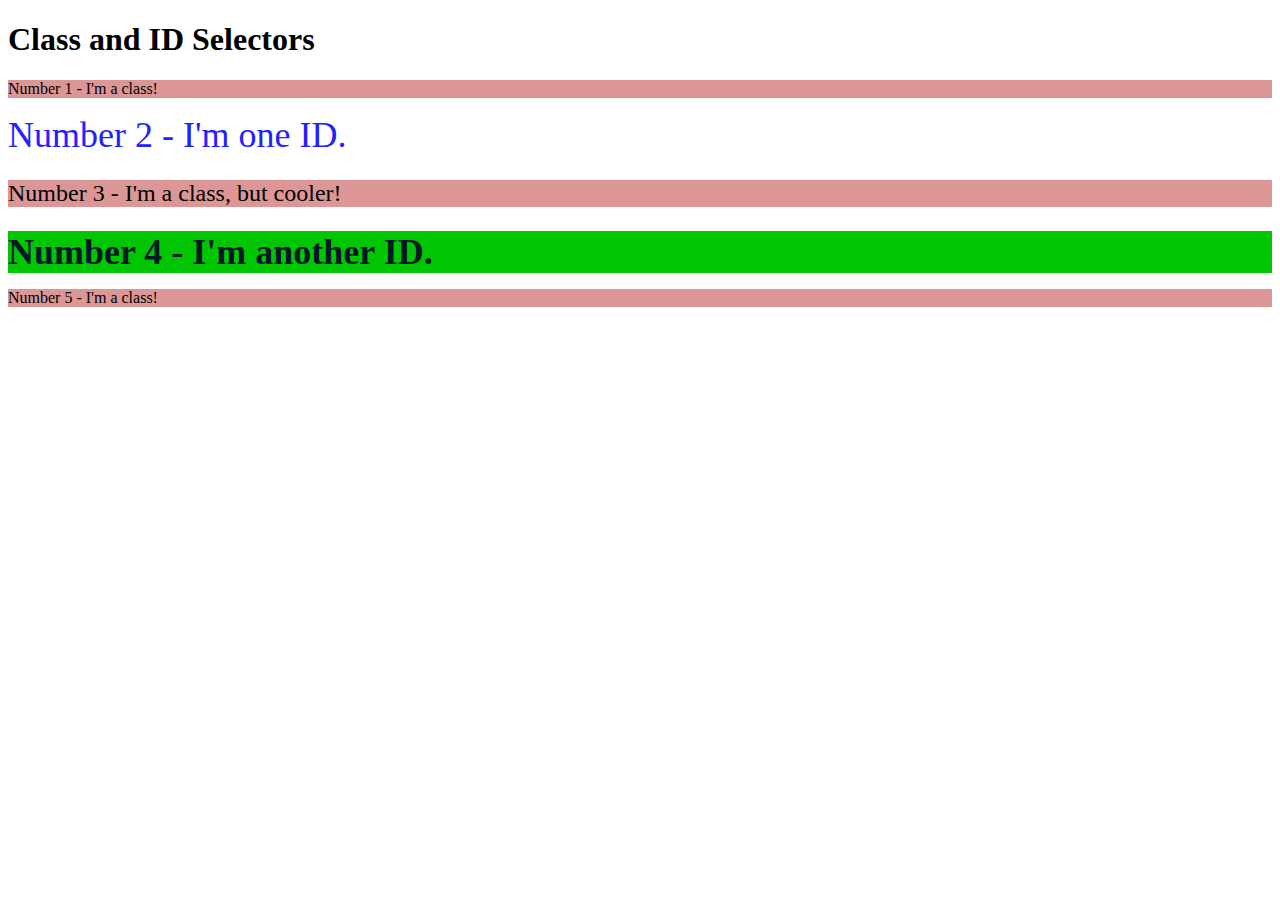
<file: index.html>
<!DOCTYPE html>
<html lang="en">
  <head>
    <meta charset="UTF-8">
    <meta http-equiv="X-UA-Compatible" content="IE=edge">
    <meta name="viewport" content="width=device-width, initial-scale=1.0">
    <title>Class and ID Selectors</title>
    <link rel="stylesheet" href="styles.css">

  </head>

     <body>

        <h1>Class and ID Selectors</h1>
        <p class="num1">Number 1 - I'm a class!</p>
        <div id="num2">Number 2 - I'm one ID.</div> <!-- 36px, Blue-->
        <p class="num3">Number 3 - I'm a class, but cooler!</p> <!--24px-->
        <div id="num4">Number 4 - I'm another ID.</div> <!--lightGreen, 25px, BOLD-->
        <p class="num5">Number 5 - I'm a class!</p>
    
      </body>

</html>
</file>
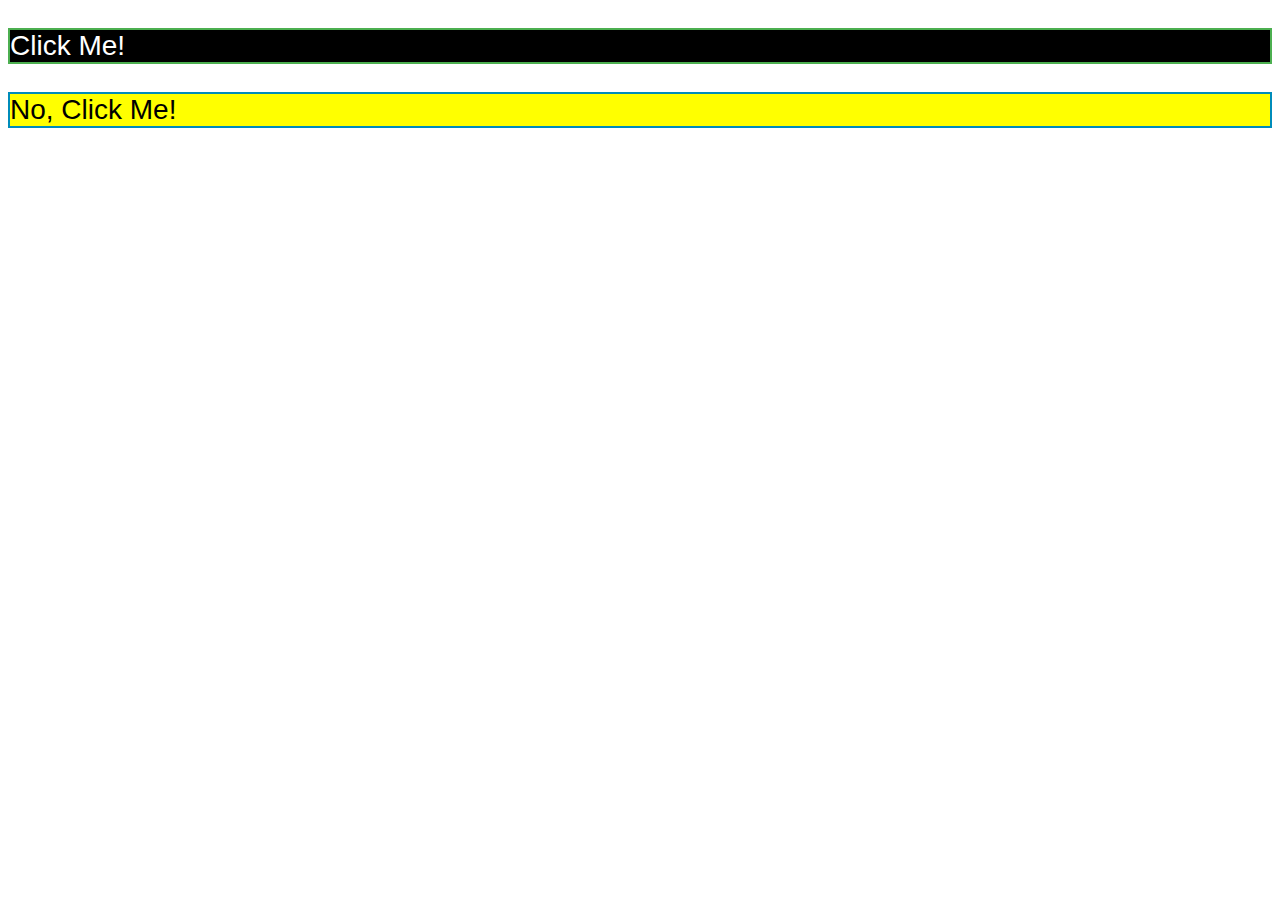
<file: 01-css-methods/index.html>
<!--Exercise 03 -->


<!DOCTYPE html>
<html lang="en">
  <head>
    <meta charset="UTF-8">
    <meta http-equiv="X-UA-Compatible" content="IE=edge">
    <meta name="viewport" content="width=device-width, initial-scale=1.0">
    <title>Grouping Selectors</title>
    <link rel="stylesheet" href="styles2.css">
  </head>
  <style>
    .button {
      border: none;
      color: rgb(0, 0, 0);
      padding: 16px 32px;
      text-align: center;
      text-decoration: none;
      display: inline-block;
      font-size: 16px;
      margin: 4px 2px;
      transition-duration: 0.4s;
      cursor: pointer;
    }
    .button1 {
  background-color: white; 
  color: black; 
  border: 2px solid #4CAF50;
}

.button1:hover {
  background-color: #4CAF50;
  color: white;
}

.button2 {
  background-color: white; 
  color: black; 
  border: 2px solid #008CBA;
}

.button2:hover {
  background-color: #008CBA;
  color: white;
}

</style>

  <body>
    <p class="button1">Click Me!</button>
    <p class="button2">No, Click Me!</button>
  </body>



</html>
</file>
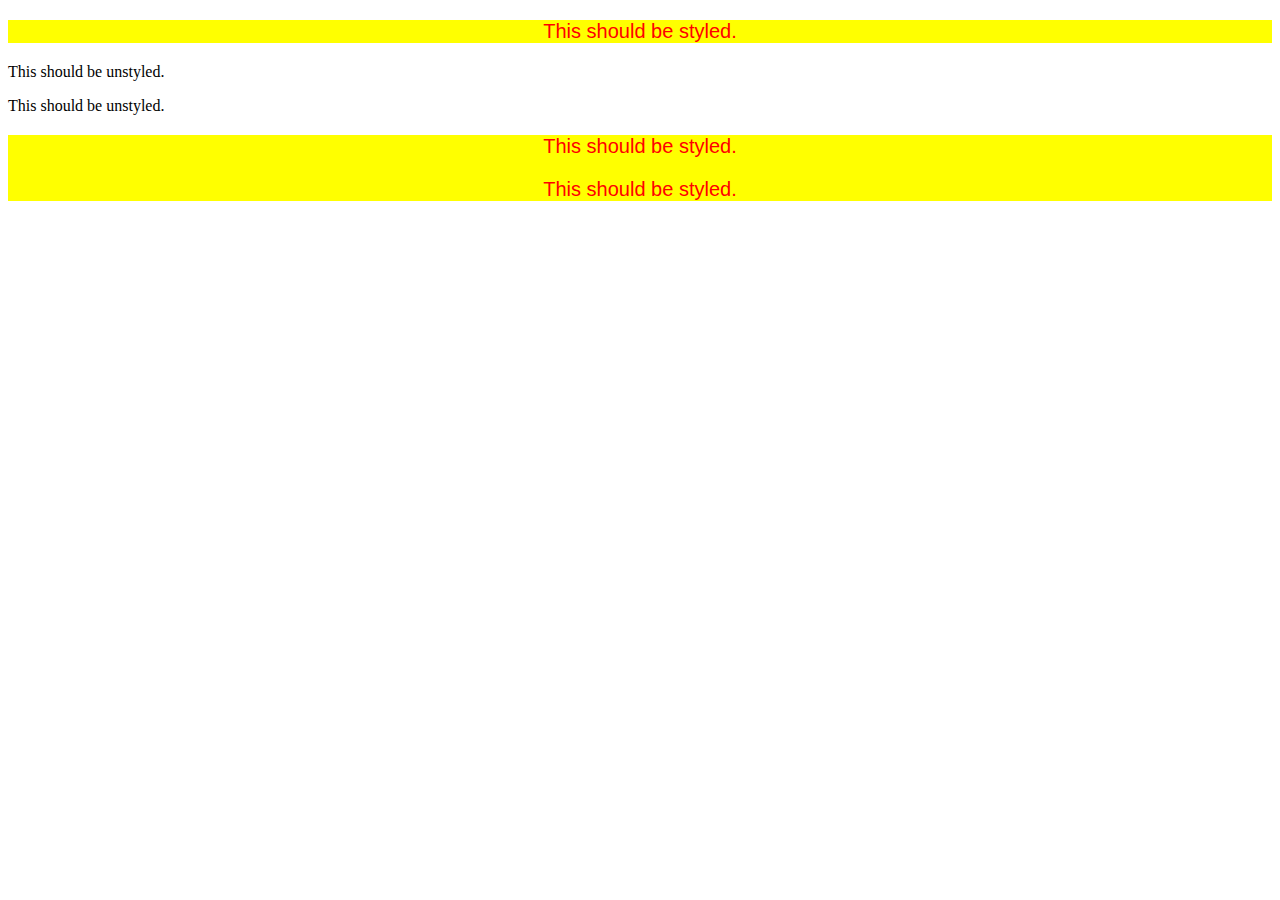
<file: 05-desc_comb/index.html>
<!DOCTYPE html>
<html lang="en">
  <head>
    <meta charset="UTF-8">
    <meta http-equiv="X-UA-Compatible" content="IE=edge">
    <meta name="viewport" content="width=device-width, initial-scale=1.0">
    <title>Descendant Combinator</title>
    <link rel="stylesheet" href="style5.css">
  </head>
  <body>
    <div class="container">
      <p class="text">This should be styled.</p> <!--yellow background, red text, a font size of 20px, and center aligned.-->
    </div>
    <p class="text">This should be unstyled.</p>
    <p class="text">This should be unstyled.</p>
    <div class="container">
      <p class="text">This should be styled.</p> <!--yellow background, red text, a font size of 20px, and center aligned.-->
      <p class="text">This should be styled.</p> <!--yellow background, red text, a font size of 20px, and center aligned.-->
    </div>
  </body>
</html>
</file>
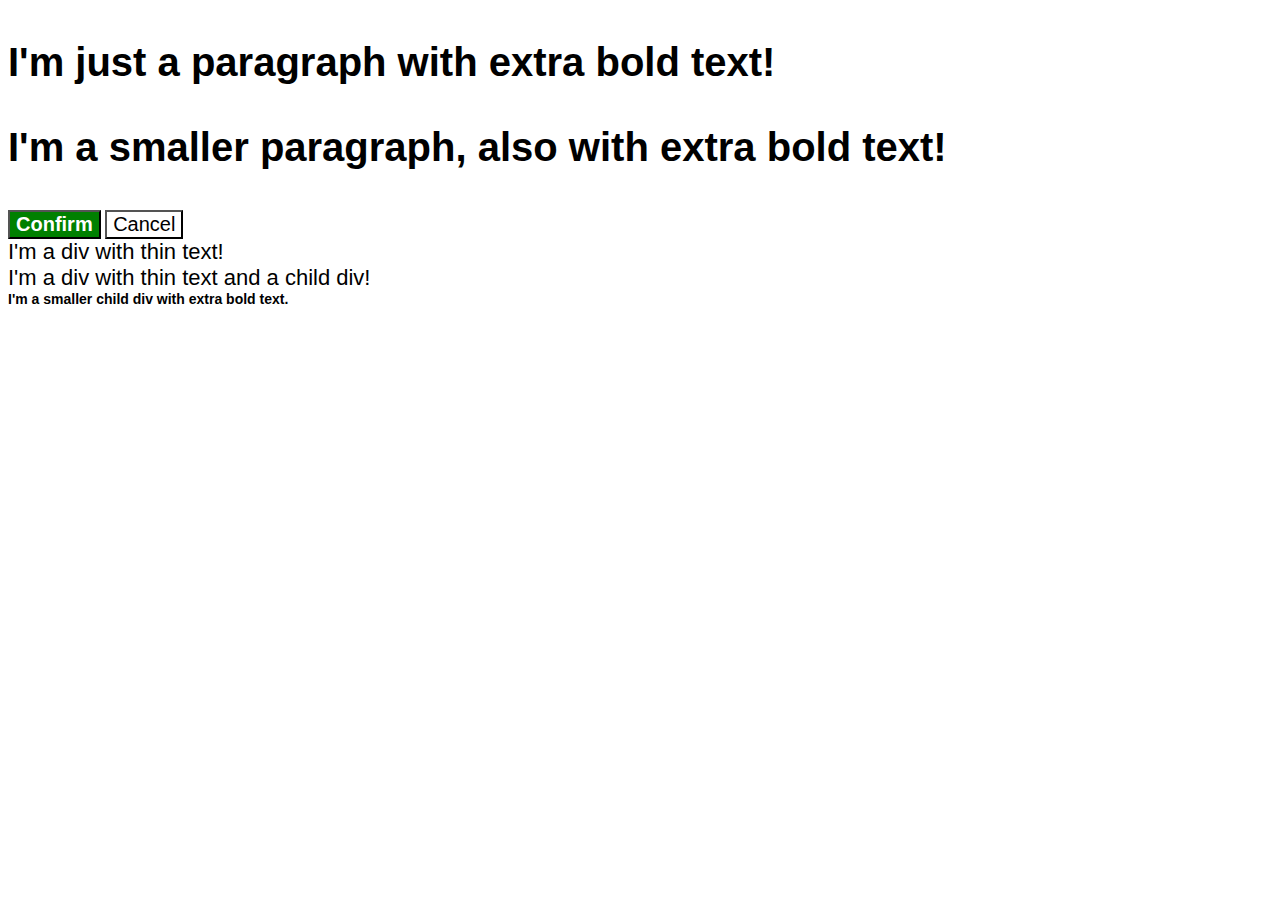
<file: 06-cascadeFIX/index.html>
<!--DO NOT edit the html -->



<!DOCTYPE html>
<html lang="en">
  <head>
    <meta charset="UTF-8">
    <meta http-equiv="X-UA-Compatible" content="IE=edge">
    <meta name="viewport" content="width=device-width, initial-scale=1.0">
    <title>Fix the Cascade</title>
    <link rel="stylesheet" href="style6.css">
  </head>
  <body>
    <p class="para">I'm just a paragraph with extra bold text!</p>
    <p class="para small-para">I'm a smaller paragraph, also with extra bold text!</p>

    <button id="confirm-button" class="button confirm">Confirm</button>
    <button id="cancel-button" class="button cancel">Cancel</button>

    <div class="text">I'm a div with thin text!</div>

    <div class="text">I'm a div with thin text and a child div!
      <div class="text child">I'm a smaller child div with extra bold text.</div>
    </div>

    
  </body>
</html>
</file>
<file: styles.css>
/*style_sheet*/


/*
p.num3
{
    font-family:verdana,"Helvetica",sans-serif;
    font-size:24px;
    background-color:rgb(246, 124, 255);
}

p.num5
{
    font-family:verdana,"DejaVu"sans,sans-serif;
    font-size:24px;
    background-color:rgb(25, 232, 255);

}
*/



#num2
{
    font-family:verdana,"DejaVu"sans,sans-serif;
    font-size:36px;
    color:rgb(34, 34, 255);
}




#num4
{
    font-size:36px;
    color:rgb(0, 25, 40);
    background-color:rgb(0, 197, 0);
    font-weight:bold;
}

p.num3
{
    font-family:verdana,"DejaVu"sans,sans-serif;
    background-color:rgb(221, 150, 150);
    font-size: 24px;
    
}


p
{
    font-family:verdana,"DejaVu"sans,sans-serif;
    background-color:rgb(221, 150, 150);
    
}

div
{
    font-family:verdana,"DejaVu"sans,sans-serif;
    font-size:24px;
    color:rgb(34, 34, 255);
}
</file>
<file: 01-css-methods/styles2.css>
/* These are the styles for my buttons */

/*The first element: a black background and white text
The second element: a yellow background
Both elements: a font size of 28px and a list of fonts containing Helvetica and Times New Roman, with sans-serif as a fallback
*/



p.button1
{
color:white;
background-color: rgb(0, 0, 0);

}


p.button2 
{
color:rgb(0, 0, 0);
background-color:yellow;

}

p.button1,p.button2
{

font-family: Helvetica, 'Times New Roman', sans-serif;
font-size:28px;

}
</file>
<file: 05-desc_comb/style5.css>
div.container
{
background-color:yellow;
color:red;
font-family: Helvetica;
font-size:20px;
text-align:center;
}
</file>
<file: 06-cascadeFIX/style6.css>
/* Edit the CSS but not the style*/

body{
    font-family:Arial, Helvetica, sans-serif
  }
  
  .para,
  .small-para {
    color: hsl(0, 0%, 0%);
    font-weight: 800;
  }
  
  .small-para {
    font-size: 20px;
    /*font-weight: 800;*/
  }
  
  .para {
    font-size: 40px;
  }
  
  #confirm-button {
    background: green;
    color: white;
    font-weight: bold;
    font-size: 20px;
  } 
  
  #cancel-button{
    background-color: rgb(255, 255, 255);
    color: rgb(0, 0, 0);
    font-size: 20px;
  }
  
  div.text .child {
    color: rgb(0, 0, 0);
    font-weight: 800;
    font-size: 14px;

  }
  
  div.text  {
    color: rgb(0, 0, 0);
    font-size: 22px;
    font-weight: 200;
  }
</file>
